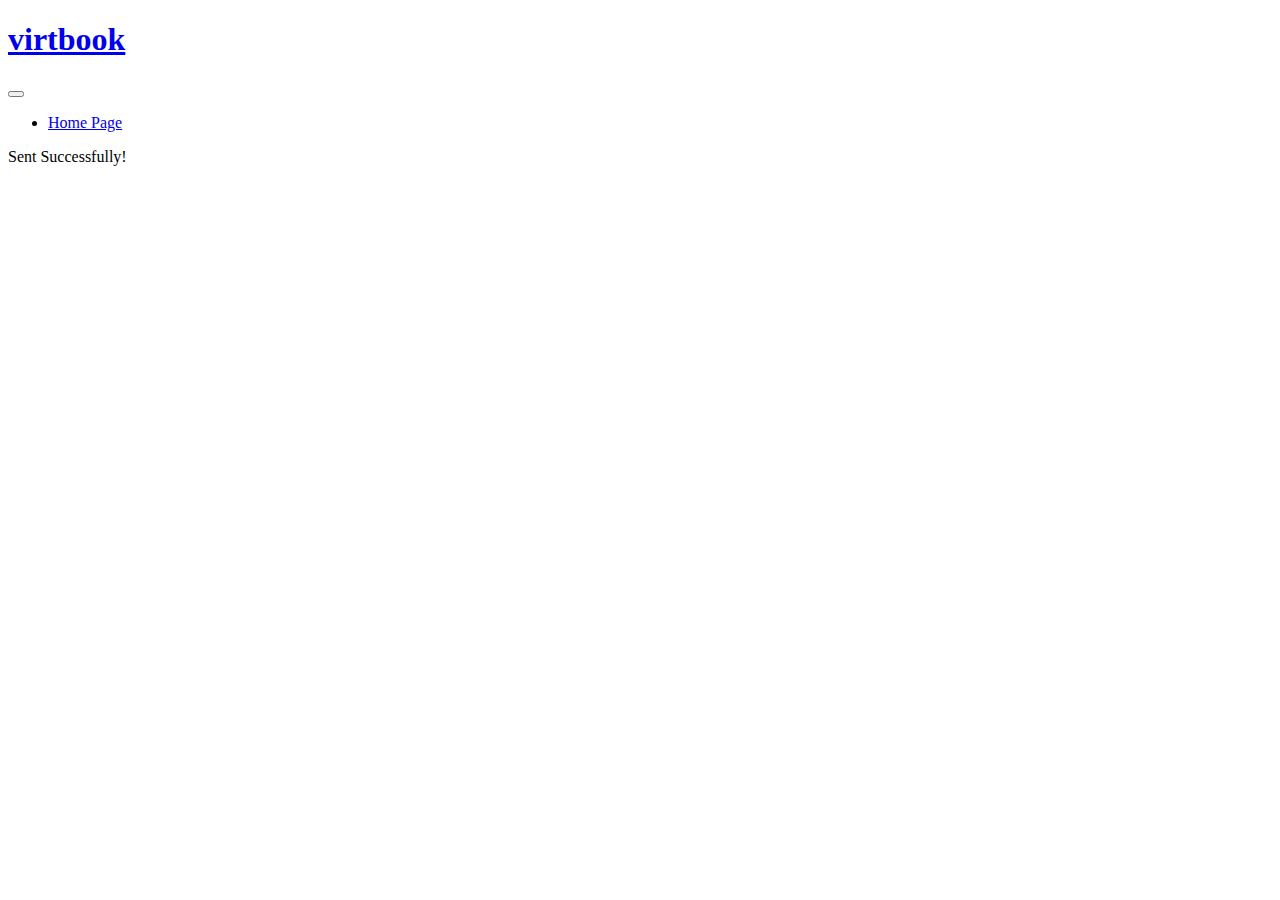
<file: success.html>
<!DOCTYPE html>
<html lang="en">

<head>
    <!-- Required Tags -->
    <meta charset="utf-8">
    <meta name="viewport" content="width=device-width, initial-scale=1, shrink-to-fit=no">

    <title>virtbook</title>

    <!-- CSS only -->
    <link rel="stylesheet" href="https://stackpath.bootstrapcdn.com/bootstrap/4.5.0/css/bootstrap.min.css"
        integrity="sha384-9aIt2nRpC12Uk9gS9baDl411NQApFmC26EwAOH8WgZl5MYYxFfc+NcPb1dKGj7Sk" crossorigin="anonymous">
    <link rel="stylesheet" href="styles.css">
    <link rel="stylesheet" href="https://cdnjs.cloudflare.com/ajax/libs/font-awesome/4.7.0/css/font-awesome.min.css">
    <!-- JS, Popper.js, and jQuery -->
    <script async src="https://code.jquery.com/jquery-3.5.1.slim.min.js"
        integrity="sha384-DfXdz2htPH0lsSSs5nCTpuj/zy4C+OGpamoFVy38MVBnE+IbbVYUew+OrCXaRkfj"
        crossorigin="anonymous"></script>
    <script async src="https://cdn.jsdelivr.net/npm/popper.js@1.16.0/dist/umd/popper.min.js"
        integrity="sha384-Q6E9RHvbIyZFJoft+2mJbHaEWldlvI9IOYy5n3zV9zzTtmI3UksdQRVvoxMfooAo"
        crossorigin="anonymous"></script>
    <script async src="https://stackpath.bootstrapcdn.com/bootstrap/4.5.0/js/bootstrap.min.js"
        integrity="sha384-OgVRvuATP1z7JjHLkuOU7Xw704+h835Lr+6QL9UvYjZE3Ipu6Tp75j7Bh/kR0JKI"
        crossorigin="anonymous"></script>
    <!-- Insert these scripts at the bottom of the HTML, but before you use any Firebase services -->


</head>

<body>
    <!-- Navigation -->
    <nav class="navbar navbar-expand-sm navbar-dark bg-dark static-top">
        <div class="container">
            <a class="navbar-brand text-light" href="index.html">
                <h1>virtbook</h1>
            </a>
            <button class="navbar-toggler" type="button" data-toggle="collapse" data-target="#navbarResponsive"
                aria-controls="navbarResponsive" aria-expanded="false" aria-label="Toggle navigation">
                <span class="navbar-toggler-icon"></span>
            </button>
            <div class="collapse navbar-collapse" id="navbarResponsive">
                <ul class="navbar-nav ml-auto">
                    <li class="nav-item active">
                        <a class="nav-link" href="mainpage.html">Home Page
                            <span class="sr-only">(current)</span>
                        </a>
                    </li>
                </ul>
            </div>
        </div>
    </nav>

    <div class="container my-5 py-5">
        <div class="alert alert-success text-center" role="alert">
            Sent Successfully!
        </div>
    </div>


</body>



</html>
</file>
<file: styles.css>
.btn-google {
    color: white;
    background-color: #ea4335;
  }
  
  .btn-facebook {
    color: white;
    background-color: #3b5998;
  }
</file>
